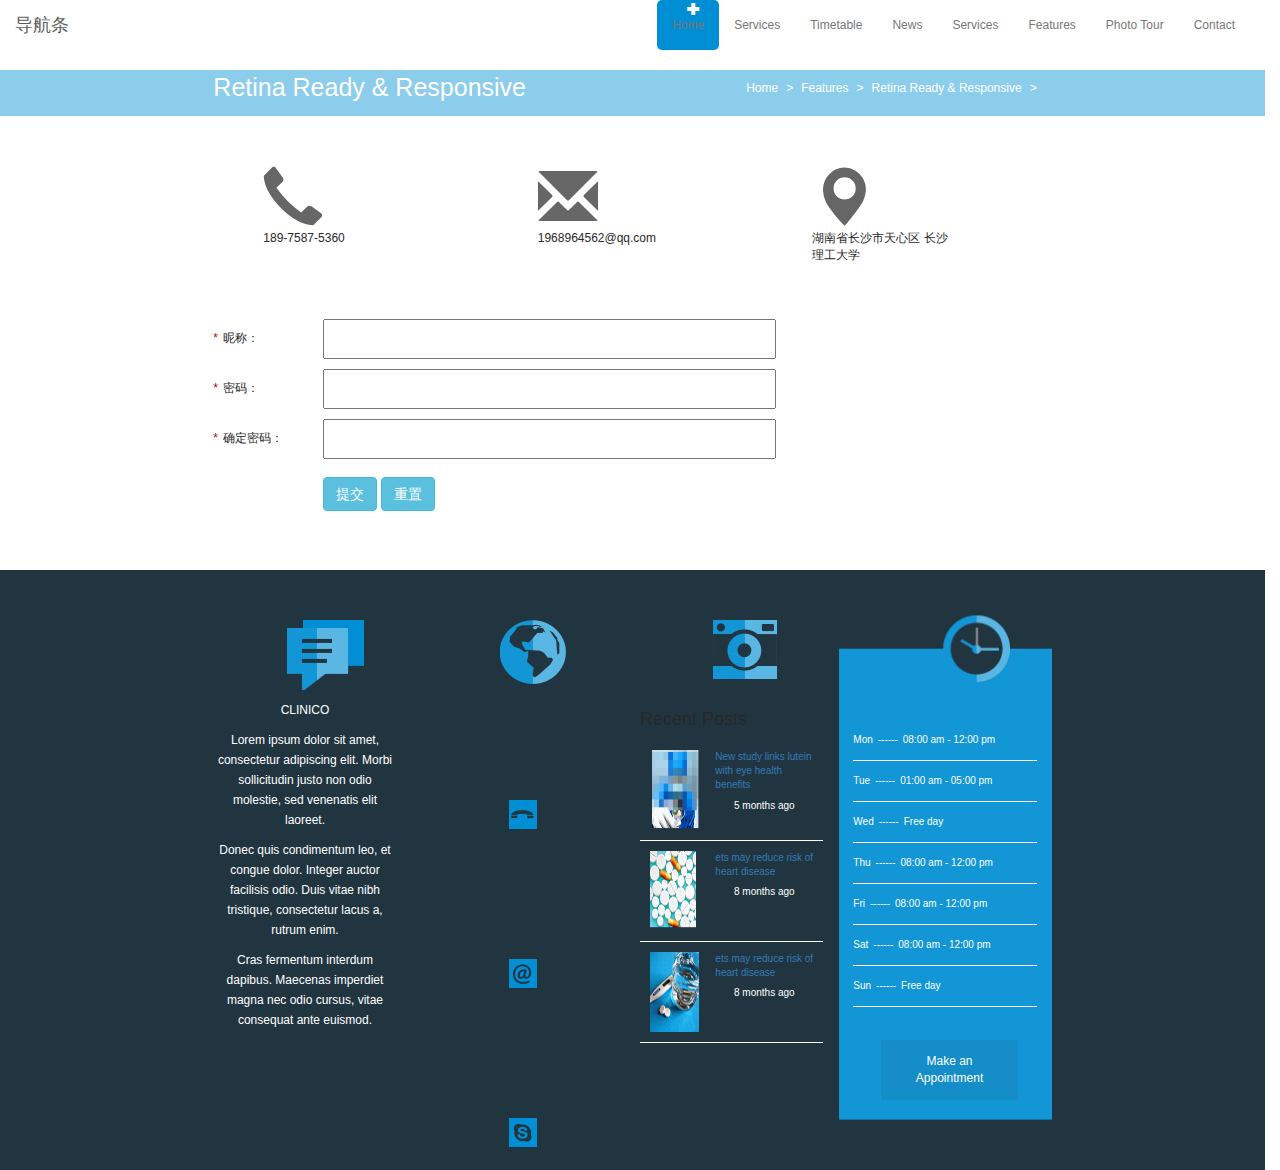
<file: aboutme.html>
<!DOCTYPE html>
<html lang="en">
<head>
<meta charset="utf-8">
<!-- Site Title   -->
<title></title>
<link rel="stylesheet" type="text/css" href="css/bootstrap.min.css"/>
<link rel="stylesheet" type="text/css" href="css/new_file.css"/>
<style type="text/css">


</style>
</head>
<body>
	<div id="warp">
		<nav class="navbar navbar-default" role="navigation" id="navbar">
	<div class="container-fluid"> 
	<div class="navbar-header">
		<button type="button" class="navbar-toggle" data-toggle="collapse"
				data-target="#example-navbar-collapse">
			<span class="sr-only">导航</span>
			<span class="icon-bar"></span>
			<span class="icon-bar"></span>
			<span class="icon-bar"></span>
		</button>
		<a class="navbar-brand" href="#">导航条</a>
	</div>
	<div class="collapse navbar-collapse" id="example-navbar-collapse">
		<ul class="nav navbar-nav" id="nnnn">
			<li id="act"><a href="index.html">Home</a></li>
			<li><a href="#">Services</a></li>
			<li><a href="#">Timetable </a></li>
			<li><a href="ul.html">News </a></li>
			<li><a href="aboutme.html">Services</a></li>
			<li><a href="reint.html">Features</a></li>
		    <li><a href="photo.html">Photo Tour</a></li>	
			<li><a href="features.html">Contact</a></li>	
		</ul>
	</div>
	</div>
</nav>
			<div class="row" id="nav-nav">
				<div class="col-md-8 col-md-offset-2">
					<p > Retina Ready & Responsive</p>
					<span>></span>	<a>Retina Ready & Responsive</a> 
					<span>></span>	<a>Features</a>  
					<span>></span>	<a>Home</a>  
				</div>
			</div>
<div class="main"> 
	 <div class="row" id="qwe">
      <div class="col-md-8 col-md-offset-2">
      	<div class="row">
      		<div class="col-md-4">
      			  <div class="single-location">
          <div class="loc-icon">
            <i class="glyphicon glyphicon-earphone"></i>
          </div>
          <span class="loc-content">189-7587-5360</span>
        </div>
      
      		</div>
      		<div class="col-md-4"><div class="single-location">
          <div class="loc-icon">
            <i class="glyphicon glyphicon-envelope"></i>
          </div>
          <span class="loc-content">1968964562@qq.com</span>
        </div></div>
      		<div class="col-md-4"><div class="single-location">
          <div class="loc-icon">
            <i class="glyphicon glyphicon-map-marker"></i>
          </div>
          <span class="loc-content">湖南省长沙市天心区 长沙理工大学</span>

        </div></div>
      	</div>
       </div>
    </div>
   <div class="row">
   	<div class="col-md-8 col-md-offset-2">
   		<div class="wraper">
        <form class="registerform" method="post" action="/index.html">
            <table width="100%" style="table-layout:fixed;">
                <tr>
                    <td class="need" style="width:10px;">*</td>
                    <td style="width:100px;">昵称：</td>
                    <td id="inp"><input type="text" value="" name="name" class="inputxt" datatype="s6-18" nullmsg="请输入您的昵称！" errormsg="昵称至少6个字符,最多18个字符！" /></td>
                    <td>
                    	<div class="Validform_checktip"></div>
                        <div class="info">昵称至少6个字符,最多18个字符<span class="dec"><s class="dec1">&#9670;</s><s class="dec2">&#9670;</s></span></div>
                    </td>
                </tr>
                <tr>
                    <td class="need" style="width:10px;">*</td>
                    <td style="width:100px;">密码：</td>
                    <td id="inp">
                        <input type="password" value="" name="password" class="inputxt" plugin="passwordStrength"  datatype="*6-18" nullmsg="请输入密码！" errormsg="密码至少6个字符,最多18个字符！" />
                    </td>
                    <td>
                        <div class="Validform_checktip"></div>
                        <div class="passwordStrength" style="display:none;"><b>密码强度：</b> <span>弱</span><span>中</span><span class="last">强</span></div>
                        <div class="info">密码至少6个字符,最多18个字符<span class="dec"><s class="dec1">&#9670;</s><s class="dec2">&#9670;</s></span></div>
                    </td>
                </tr>
                <tr>
                    <td class="need" style="width:10px;">*</td>
                    <td style="width:100px;">确定密码：</td>
                    <td id="inp"><input type="password" value="" name="repassword" class="inputxt" recheck="password"  datatype="*6-18" nullmsg="请确认密码！" errormsg="两次输入的密码不一致！" /></td>
                    <td>
                    	<div class="Validform_checktip"></div>
                    	<div class="info">请确认您的密码<span class="dec"><s class="dec1">&#9670;</s><s class="dec2">&#9670;</s></span></div>
                    </td>
                </tr>
                <tr>
                    <td class="need"></td>
                    <td></td>
                    <td colspan="2" style="padding:10px 0 18px 0;">
                        <button type="submit" class="btn btn-info" id="bot"/>提交</button>
                        <button type="reset" class="btn btn-info" id="bot"/>重置</button>
                    </td>
                </tr>
            </table>
        </form>
        
      
    </div>
   	</div>
   </div>
   
</div>
  <div class="row" id="footer" >
			<div class="col-md-2 col-md-offset-2 col-sm-12" id="foot1">	
				<div class="imgg">
					<img src="images/5a6eca1f250f0_262.jpg" />
				</div>
				
					<p>CLINICO</p>
<p>Lorem ipsum dolor sit amet, consectetur adipiscing elit. Morbi sollicitudin justo non odio molestie, sed venenatis elit laoreet. </p>
	<div class="line"></div>

<p>Donec quis condimentum leo, et congue dolor. Integer auctor facilisis odio. Duis vitae nibh tristique, consectetur lacus a, rutrum enim. </p>
	<div class="line"></div>
<p>Cras fermentum interdum dapibus. Maecenas imperdiet magna nec odio cursus, vitae consequat ante euismod. </p>
				
							</div>
			<div class="col-md-2 col-sm-12" id="foot2">
				<div class="imgg">
				<img src="images/5a6eca1f250f0_202.jpg" />
				</div>
			<a href="#"id="a1"><img src="images/5a6eca1f250f0_32.jpg" /> </a>
				<a href="#" id="b1"><img src="images/5a6eca1f250f0_352.jpg"/> </a>
				<a href="#" id="c1"><img src="images/5a6eca1f250f0_382.jpg"/></a>
			</div>
			<div class="col-md-2 col-sm-12" id="foot3" >
				<div class="imgg">
				<img src="images/5a6eca1f250f0_22.jpg" /></div>
				<h4 id="Recent">Recent Posts</h4>
			<ul id="phtul">
				<li><img src="images/5a6eca187e729_01_26.jpg"/>
				<a>New study links lutein with eye health benefits 
					<p >
						5 months ago
					</p></a></li>
				<li><img src="images/5a6eca187e729_01_35.jpg">
				<a>ets may reduce risk of heart disease 
<p>
	8 months ago
</p></a></li>
				<li><img src="images/5a6eca187e729_01_42.jpg">
				<a>ets may reduce risk of heart disease 
					<p>
						8 months ago
					</p>
</a></li>
			</ul>
			</div>
			<div class="col-md-2 col-sm-12" id="time" >
				<ul id="timeul1">
<li>Mon<span>------</span>08:00 am - 12:00 pm</li>
<li>Tue<span>------</span>01:00 am - 05:00 pm</li>
<li>Wed<span>------</span>Free day</li>
<li>Thu<span>------</span>08:00 am - 12:00 pm</li>
<li>Fri<span>------</span>08:00 am - 12:00 pm</li>
<li>Sat<span>------</span>08:00 am - 12:00 pm</li>
<li>Sun<span>------</span>Free day</li>
				</ul>
	<a href="#">Make an Appointment</a>
			</div>
		</div>
</div>
<script type="text/javascript" src="js/jquery-2.1.0.js"></script>
<script type="text/javascript" src="js/Validform_v5.3.2_min.js"></script>
<!--<script src="js/bootstrap.min.js" type="text/javascript" charset="utf-8"></script>-->

<script type="text/javascript" src="js/passwordStrength-min.js"></script>

<script type="text/javascript">
$(function(){
	//$(".registerform").Validform();  //就这一行代码！;
	
	var getInfoObj=function(){
			return 	$(this).parents("td").next().find(".info");
		}
	
	$("[datatype]").focusin(function(){
		if(this.timeout){clearTimeout(this.timeout);}
		var infoObj=getInfoObj.call(this);
		if(infoObj.siblings(".Validform_right").length!=0){
			return;	
		}
		infoObj.show().siblings().hide();
		
	}).focusout(function(){
		var infoObj=getInfoObj.call(this);
		this.timeout=setTimeout(function(){
			infoObj.hide().siblings(".Validform_wrong,.Validform_loading").show();
		},0);
		
	});
	
	$(".registerform").Validform({
		tiptype:2,
		usePlugin:{
			passwordstrength:{
				minLen:6,
				maxLen:18,
				trigger:function(obj,error){
					if(error){
						obj.parent().next().find(".passwordStrength").hide().siblings(".info").show();
					}else{
						obj.removeClass("Validform_error").parent().next().find(".passwordStrength").show().siblings().hide();	
					}
				}
			}
		}
	});
})
</script>
</body>
</html>
</file>
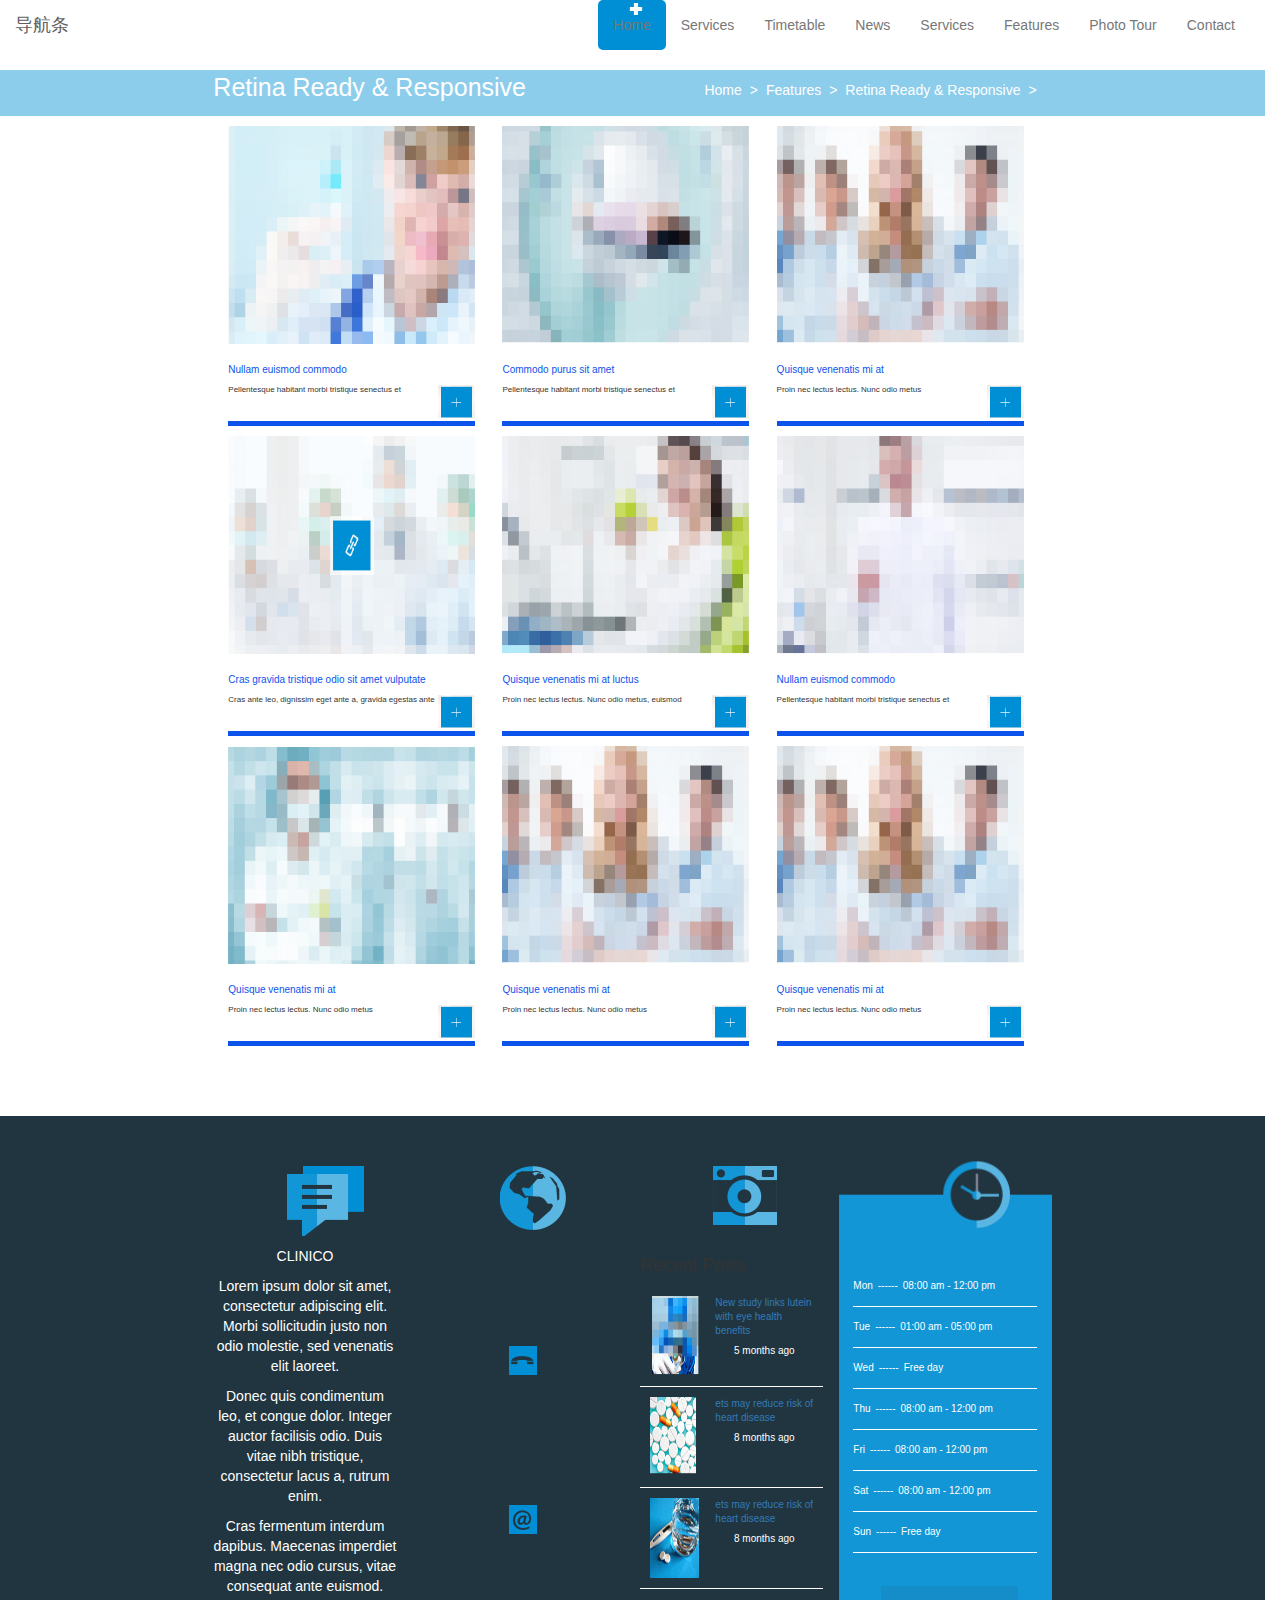
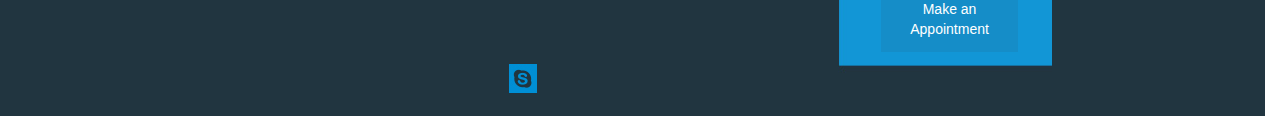
<file: photo.html>
<!DOCTYPE html>
<html>
	<head>
		<meta charset="UTF-8">
		<title>照片详情</title>
		<link rel="stylesheet" type="text/css" href="css/new_file.css"/>
		<link rel="stylesheet" type="text/css" href="css/bootstrap.min.css"/>
		
	</head>
	<body>
		<div id="warp">
						<nav class="navbar navbar-default" role="navigation" id="navbar">
	<div class="container-fluid"> 
	<div class="navbar-header">
		<button type="button" class="navbar-toggle" data-toggle="collapse"
				data-target="#example-navbar-collapse">
			<span class="sr-only">导航</span>
			<span class="icon-bar"></span>
			<span class="icon-bar"></span>
			<span class="icon-bar"></span>
		</button>
		<a class="navbar-brand" href="#">导航条</a>
	</div>
	<div class="collapse navbar-collapse" id="example-navbar-collapse">
		<ul class="nav navbar-nav" id="nnnn">
			<li id="act"><a href="index.html">Home</a></li>
			<li><a href="#">Services</a></li>
			<li><a href="#">Timetable </a></li>
			<li><a href="ul.html">News </a></li>
			<li><a href="aboutme.html">Services</a></li>
			<li><a href="reint.html">Features</a></li>
		    <li><a href="photo.html">Photo Tour</a></li>	
			<li><a href="features.html">Contact</a></li>	
		</ul>
	</div>
	</div>
</nav>
			<div class="row" id="nav-nav">
				<div class="col-md-8 col-md-offset-2">
					<p > Retina Ready & Responsive</p>
					<span>></span>	<a>Retina Ready & Responsive</a> 
					<span>></span>	<a>Features</a>  
					<span>></span>	<a>Home</a>  
				</div>
			</div>
			<div class="row2">
				<div class="col-md-8 col-md-offset-2">
					 <ul class="clear">
                        	<li>
                            	<a href="#"><img src="images/5a50878dc7f18_03.jpg"/>
                                <h3>Nullam euismod commodo</h3>
                                <p>Pellentesque habitant morbi tristique senectus et<img src="images/5a6eca1f250f0_16.jpg" id="asd"/></p>
                                </a>
                            </li>
                        	<li>
                            	<a href="#"><img src="images/5a50878dc7f18_05.jpg" />
                                <h3>Commodo purus sit amet</h3>
                                <p>Pellentesque habitant morbi tristique senectus et<img src="images/5a6eca1f250f0_16.jpg" id="asd"/></p>
                                </a>
                            </li>
                        	<li>
                            	<a href="#"><img src="images/5a50878dc7f18_07.jpg"/>
                                <h3>Quisque venenatis mi at</h3>
                                <p>Proin nec lectus lectus. Nunc odio metus<img src="images/5a6eca1f250f0_16.jpg" id="asd"/></p>
                                </a>
                            </li>
                        	<li>
                            	<a href="#"><img src="images/5a50878dc7f18_12.jpg"/>
                                <h3>Cras gravida tristique odio sit amet vulputate</h3>
                                <p>Cras ante leo, dignissim eget ante a, gravida egestas ante<img src="images/5a6eca1f250f0_16.jpg" id="asd"/></p>
                                </a>
                            </li>
                        	<li>
                            	<a href="#"><img src="images/5a50878dc7f18_13.jpg" />
                                <h3>Quisque venenatis mi at luctus</h3>
                                <p>Proin nec lectus lectus. Nunc odio metus, euismod<img src="images/5a6eca1f250f0_16.jpg" id="asd"/></p>
                                </a>
                            </li>
                        	<li>
                            	<a href="#"><img src="images/5a50878dc7f18_14.jpg">
                                <h3>Nullam euismod commodo</h3>
                                <p>Pellentesque habitant morbi tristique senectus et<img src="images/5a6eca1f250f0_16.jpg" id="asd"/></p>
                                </a>
                            </li>
                        	<li>
                            	<a href="#"><img src="images/5a50878dc7f18_18.jpg" />
                                <h3>Quisque venenatis mi at</h3>
                                <p>Proin nec lectus lectus. Nunc odio metus<img src="images/5a6eca1f250f0_16.jpg" id="asd"/></p>
                                </a>
                            </li>
                        	<li>
                            	<a href="#"><img src="images/5a50878dc7f18_07.jpg" />
                                <h3>Quisque venenatis mi at</h3>
                                <p>Proin nec lectus lectus. Nunc odio metus<img src="images/5a6eca1f250f0_16.jpg" id="asd"/></p>
                                </a>
                           </li>
                           <li>
                            	<a href="#"><img src="images/5a50878dc7f18_07.jpg" />
                                <h3>Quisque venenatis mi at</h3>
                                <p>Proin nec lectus lectus. Nunc odio metus<img src="images/5a6eca1f250f0_16.jpg" id="asd"/></p>
                                </a>
                           </li>
                        </ul>
					
					
				</div>
				
				
			</div>
			<div class="row" id="footer" >
			<div class="col-md-2 col-md-offset-2 col-sm-12" id="foot1">	
				<div class="imgg">
					<img src="images/5a6eca1f250f0_262.jpg" />
				</div>
				
					<p>CLINICO</p>
<p>Lorem ipsum dolor sit amet, consectetur adipiscing elit. Morbi sollicitudin justo non odio molestie, sed venenatis elit laoreet. </p>
	<div class="line"></div>

<p>Donec quis condimentum leo, et congue dolor. Integer auctor facilisis odio. Duis vitae nibh tristique, consectetur lacus a, rutrum enim. </p>
	<div class="line"></div>
<p>Cras fermentum interdum dapibus. Maecenas imperdiet magna nec odio cursus, vitae consequat ante euismod. </p>
				
							</div>
			<div class="col-md-2 col-sm-12" id="foot2">
				<div class="imgg">
				<img src="images/5a6eca1f250f0_202.jpg" />
				</div>
			<a href="#"id="a1"><img src="images/5a6eca1f250f0_32.jpg" /> </a>
				<a href="#" id="b1"><img src="images/5a6eca1f250f0_352.jpg"/> </a>
				<a href="#" id="c1"><img src="images/5a6eca1f250f0_382.jpg"/></a>
			</div>
			<div class="col-md-2 col-sm-12" id="foot3" >
				<div class="imgg">
				<img src="images/5a6eca1f250f0_22.jpg" /></div>
				<h4 id="Recent">Recent Posts</h4>
			<ul id="phtul">
				<li><img src="images/5a6eca187e729_01_26.jpg"/>
				<a>New study links lutein with eye health benefits 
					<p >
						5 months ago
					</p></a></li>
				<li><img src="images/5a6eca187e729_01_35.jpg">
				<a>ets may reduce risk of heart disease 
<p>
	8 months ago
</p></a></li>
				<li><img src="images/5a6eca187e729_01_42.jpg">
				<a>ets may reduce risk of heart disease 
					<p>
						8 months ago
					</p>
</a></li>
			</ul>
			</div>
			<div class="col-md-2 col-sm-12" id="time" >
				<ul id="timeul1">
<li>Mon<span>------</span>08:00 am - 12:00 pm</li>
<li>Tue<span>------</span>01:00 am - 05:00 pm</li>
<li>Wed<span>------</span>Free day</li>
<li>Thu<span>------</span>08:00 am - 12:00 pm</li>
<li>Fri<span>------</span>08:00 am - 12:00 pm</li>
<li>Sat<span>------</span>08:00 am - 12:00 pm</li>
<li>Sun<span>------</span>Free day</li>
				</ul>
	<a href="#">Make an Appointment</a>
			</div>
		</div>	
		</div>
		
	</body>
</html>
</file>
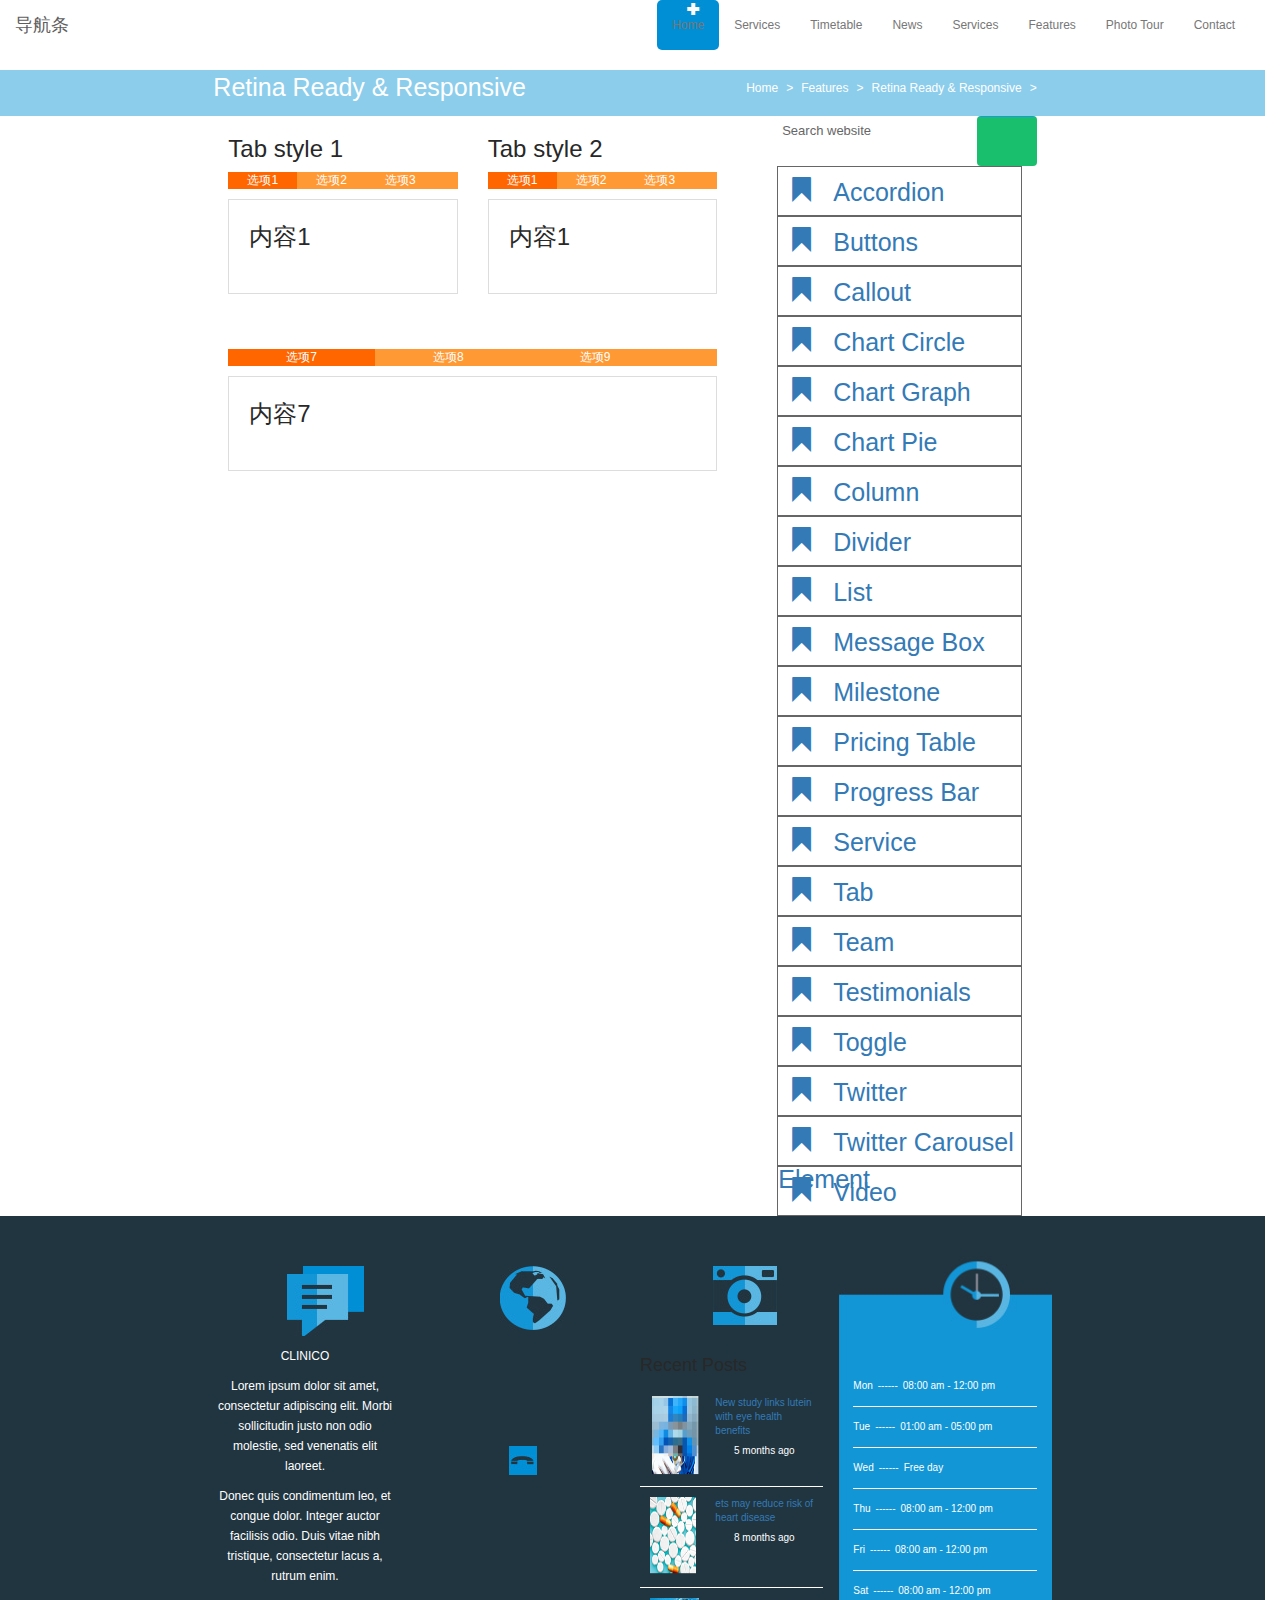
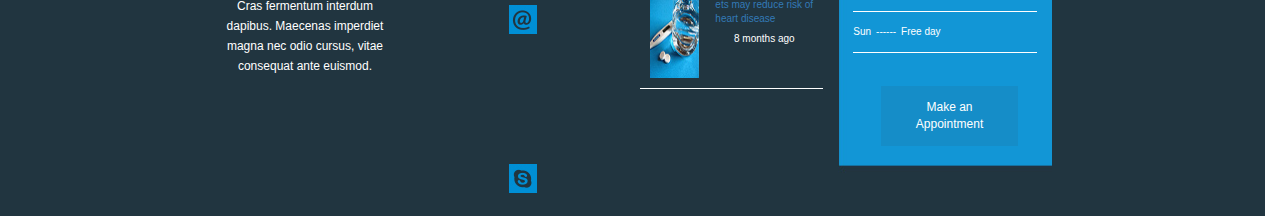
<file: ul.html>
<!DOCTYPE html>
<html>
	<head>
		<meta charset="UTF-8">
		<title></title>
		<link rel="stylesheet" type="text/css" href="css/bootstrap.min.css"/>
<link rel="stylesheet" type="text/css" href="css/new_file.css"/>
<script type="text/javascript" src="js/jquery-2.1.0.js" ></script>
<script type="text/javascript">
$(function(){
    function tabs(tabTit,on,tabCon){
        $(tabTit).children().hover(function(){
            $(this).addClass(on).siblings().removeClass(on);
            var index = $(tabTit).children().index(this);
           	$(tabCon).children().eq(index).show().siblings().hide();
    	});
	};
    tabs(".tab-hd","active",".tab-bd");
});
</script>
	</head>
	<body>
		<div id="warp">
			<!--导航-->
	<nav class="navbar navbar-default" role="navigation" id="navbar">
	<div class="container-fluid"> 
	<div class="navbar-header">
		<button type="button" class="navbar-toggle" data-toggle="collapse"
				data-target="#example-navbar-collapse">
			<span class="sr-only">导航</span>
			<span class="icon-bar"></span>
			<span class="icon-bar"></span>
			<span class="icon-bar"></span>
		</button>
		<a class="navbar-brand" href="#">导航条</a>
	</div>
	<div class="collapse navbar-collapse" id="example-navbar-collapse">
		<ul class="nav navbar-nav" id="nnnn">
			<li id="act"><a href="index.html">Home</a></li>
			<li><a href="#">Services</a></li>
			<li><a href="#">Timetable </a></li>
			<li><a href="ul.html">News </a></li>
			<li><a href="aboutme.html">Services</a></li>
			<li><a href="reint.html">Features</a></li>
		    <li><a href="photo.html">Photo Tour</a></li>	
			<li><a href="features.html">Contact</a></li>	
		</ul>
	</div>
	</div>
</nav>
		<!--二级导航	-->
<div class="row" id="nav-nav">
				<div class="col-md-8 col-md-offset-2">
					<p > Retina Ready & Responsive</p>
					<span>></span>	<a>Retina Ready & Responsive</a> 
					<span>></span>	<a>Features</a>  
					<span>></span>	<a>Home</a>  
				</div>
			</div>
			<!--主页面-->
			<div class="row">
				<div class="col-md-8 col-md-offset-2" id="sun">
					<div class="col-md-8">
						<div class="row">
						<div class="col-md-6">
							<h3>Tab style 1</h3>

 <div class="tab">
		<ul class="tab-hd"><li class="active">选项1</li><li>选项2</li><li>选项3</li></ul>
		<ul class="tab-bd"><li class="thisclass">内容1</li><li>内容2</li><li>内容3</li></ul>
	</div>
</div>
		<div class="col-md-6">	
			<h3>Tab style 2</h3>

  <div class="tab">
		<ul class="tab-hd"><li class="active">选项1</li><li>选项2</li><li>选项3</li></ul>
		<ul class="tab-bd"><li class="thisclass">内容1</li><li>内容2</li><li>内容3</li></ul>
	</div>
		</div>
		
		</div>
	<div class="row">
		<div class="col-md-12">
			<div class="tab">
		<ul class="tab-hd"><li class="active">选项7</li><li>选项8</li><li>选项9</li></ul>
		<ul class="tab-bd"><li class="thisclass">内容7</li><li>内容8</li><li>内容9</li></ul>
	</div>
		</div>
	</div>
			</div>		
 <div class="col-md-4">
							<div class="search2">
    	<form action="">
        	<input id="text1" class="text" type="text" value="Search website" />
            <input class="btn" type="submit" value="" />
        </form>
    </div>
							<ul id="ul-ul">
								 <li><a href="#"><span class="glyphicon glyphicon-bookmark"></span><span>Accordion</span></a></li>
								 <li><a href="#"><span class="glyphicon glyphicon-bookmark"></span><span>Buttons</span></a></li>
								 <li><a href="#"><span class="glyphicon glyphicon-bookmark"></span><span>Callout</span></a></li>
								 <li><a href="#"><span class="glyphicon glyphicon-bookmark"></span><span>Chart Circle</span></a></li>
								 <li><a href="#"><span class="glyphicon glyphicon-bookmark"></span><span>Chart Graph</span></a></li>
								 <li><a href="#"><span class="glyphicon glyphicon-bookmark"></span><span>Chart Pie</span></a></li>
								 <li><a href="#"><span class="glyphicon glyphicon-bookmark"></span><span>Column</span></a></li>
								 <li><a href="#"><span class="glyphicon glyphicon-bookmark"></span><span>Divider</span></a></li>
								 <li><a href="#"><span class="glyphicon glyphicon-bookmark"></span><span>List</span></a></li>
								 <li><a href="#"><span class="glyphicon glyphicon-bookmark"></span><span>Message Box</span></a></li>
								 <li><a href="#"><span class="glyphicon glyphicon-bookmark"></span><span>Milestone</span></a></li>
								 <li><a href="#"><span class="glyphicon glyphicon-bookmark"></span><span>Pricing Table</span></a></li>
								 <li><a href="#"><span class="glyphicon glyphicon-bookmark"></span><span>Progress Bar</span></a></li>
								 <li><a href="#"><span class="glyphicon glyphicon-bookmark"></span><span>Service</span></a></li>
								 <li><a href="#"><span class="glyphicon glyphicon-bookmark"></span><span>Tab</span></a></li>
								 <li><a href="#"><span class="glyphicon glyphicon-bookmark"></span><span>Team</span></a></li>
								 <li><a href="#"><span class="glyphicon glyphicon-bookmark"></span><span>Testimonials</span></a></li>
								 <li><a href="#"><span class="glyphicon glyphicon-bookmark"></span><span>Toggle</span></a></li>
								 <li><a href="#"><span class="glyphicon glyphicon-bookmark"></span><span>Twitter</span></a></li>
								 <li><a href="#"><span class="glyphicon glyphicon-bookmark"></span><span>Twitter Carousel Element</span></a></li>
								 <li><a href="#"><span class="glyphicon glyphicon-bookmark"></span><span>Video</span></a></li>
							</ul>
						</div>
						
				
				</div>
		</div>

			<div class="row" id="footer" >
			<div class="col-md-2 col-md-offset-2 col-sm-12" id="foot1">	
				<div class="imgg">
					<img src="images/5a6eca1f250f0_262.jpg" />
				</div>
				
					<p>CLINICO</p>
<p>Lorem ipsum dolor sit amet, consectetur adipiscing elit. Morbi sollicitudin justo non odio molestie, sed venenatis elit laoreet. </p>
	<div class="line"></div>

<p>Donec quis condimentum leo, et congue dolor. Integer auctor facilisis odio. Duis vitae nibh tristique, consectetur lacus a, rutrum enim. </p>
	<div class="line"></div>
<p>Cras fermentum interdum dapibus. Maecenas imperdiet magna nec odio cursus, vitae consequat ante euismod. </p>
				
							</div>
			<div class="col-md-2 col-sm-12" id="foot2">
				<div class="imgg">
				<img src="images/5a6eca1f250f0_202.jpg" />
				</div>
			<a href="#"id="a1"><img src="images/5a6eca1f250f0_32.jpg" /> </a>
				<a href="#" id="b1"><img src="images/5a6eca1f250f0_352.jpg"/> </a>
				<a href="#" id="c1"><img src="images/5a6eca1f250f0_382.jpg"/></a>
			</div>
			<div class="col-md-2 col-sm-12" id="foot3" >
				<div class="imgg">
				<img src="images/5a6eca1f250f0_22.jpg" /></div>
				<h4 id="Recent">Recent Posts</h4>
			<ul id="phtul">
				<li><img src="images/5a6eca187e729_01_26.jpg"/>
				<a>New study links lutein with eye health benefits 
					<p >
						5 months ago
					</p></a></li>
				<li><img src="images/5a6eca187e729_01_35.jpg">
				<a>ets may reduce risk of heart disease 
<p>
	8 months ago
</p></a></li>
				<li><img src="images/5a6eca187e729_01_42.jpg">
				<a>ets may reduce risk of heart disease 
					<p>
						8 months ago
					</p>
</a></li>
			</ul>
			</div>
			<div class="col-md-2 col-sm-12" id="time" >
				<ul id="timeul1">
<li>Mon<span>------</span>08:00 am - 12:00 pm</li>
<li>Tue<span>------</span>01:00 am - 05:00 pm</li>
<li>Wed<span>------</span>Free day</li>
<li>Thu<span>------</span>08:00 am - 12:00 pm</li>
<li>Fri<span>------</span>08:00 am - 12:00 pm</li>
<li>Sat<span>------</span>08:00 am - 12:00 pm</li>
<li>Sun<span>------</span>Free day</li>
				</ul>
	<a href="#">Make an Appointment</a>
			</div>
		</div>
			</div>
	</body>
</html>
</file>
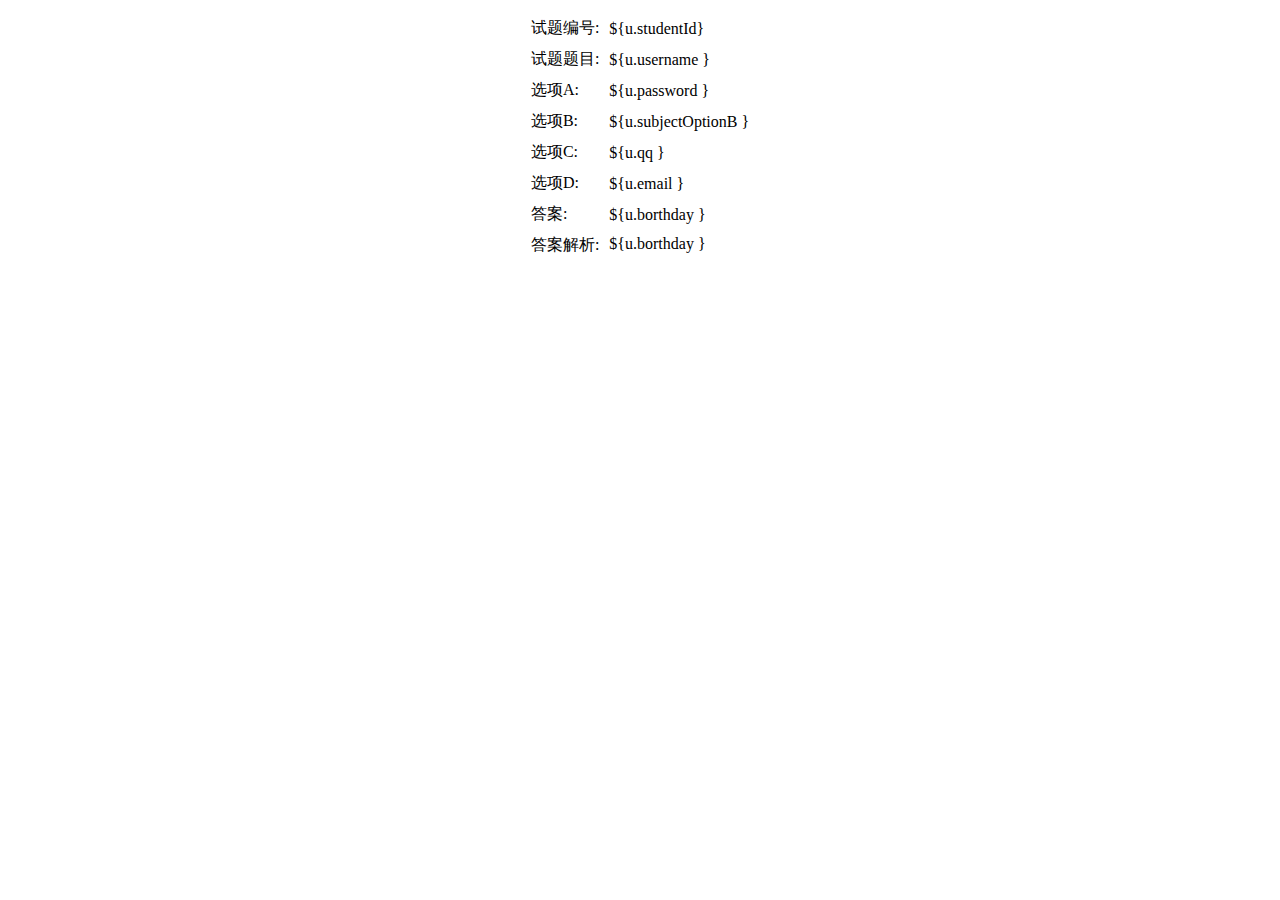
<file: yunStudio/web/hello.html>
<!DOCTYPE html>
<html lang="en">
<head>
    <meta charset="UTF-8">
    <title>Title</title>
</head>
<body>
<div id="showList" align="center"><!--显示试题-->
    <table border="0" cellspacing="10" cellpadding="0">
        <c:forEach var="u" items="${list }">
            <tr>
                <td>试题编号:</td>
                <td>${u.studentId}</td>
            </tr>
            <tr>
                <td>试题题目:</td>
                <td>${u.username }</td>
            </tr>
            <tr>
                <td>选项A:</td>
                <td>${u.password }</td>
            </tr>
            <tr>
                <td>选项B:</td>
                <td>${u.subjectOptionB }</td>
            </tr>
            <tr>
                <td>选项C:</td>
                <td>${u.qq }</td>
            </tr>
            <tr>
                <td>选项D:</td>
                <td>${u.email }</td>
            </tr>
            <tr>
                <td>答案:</td>
                <td>${u.borthday }</td>
            </tr>
            <tr>
                <td valign="top">答案解析:</td>
                <td valign="top">${u.borthday }</td>
            </tr>
        </c:forEach>
    </table>
</div>
</body>
</html>
</file>
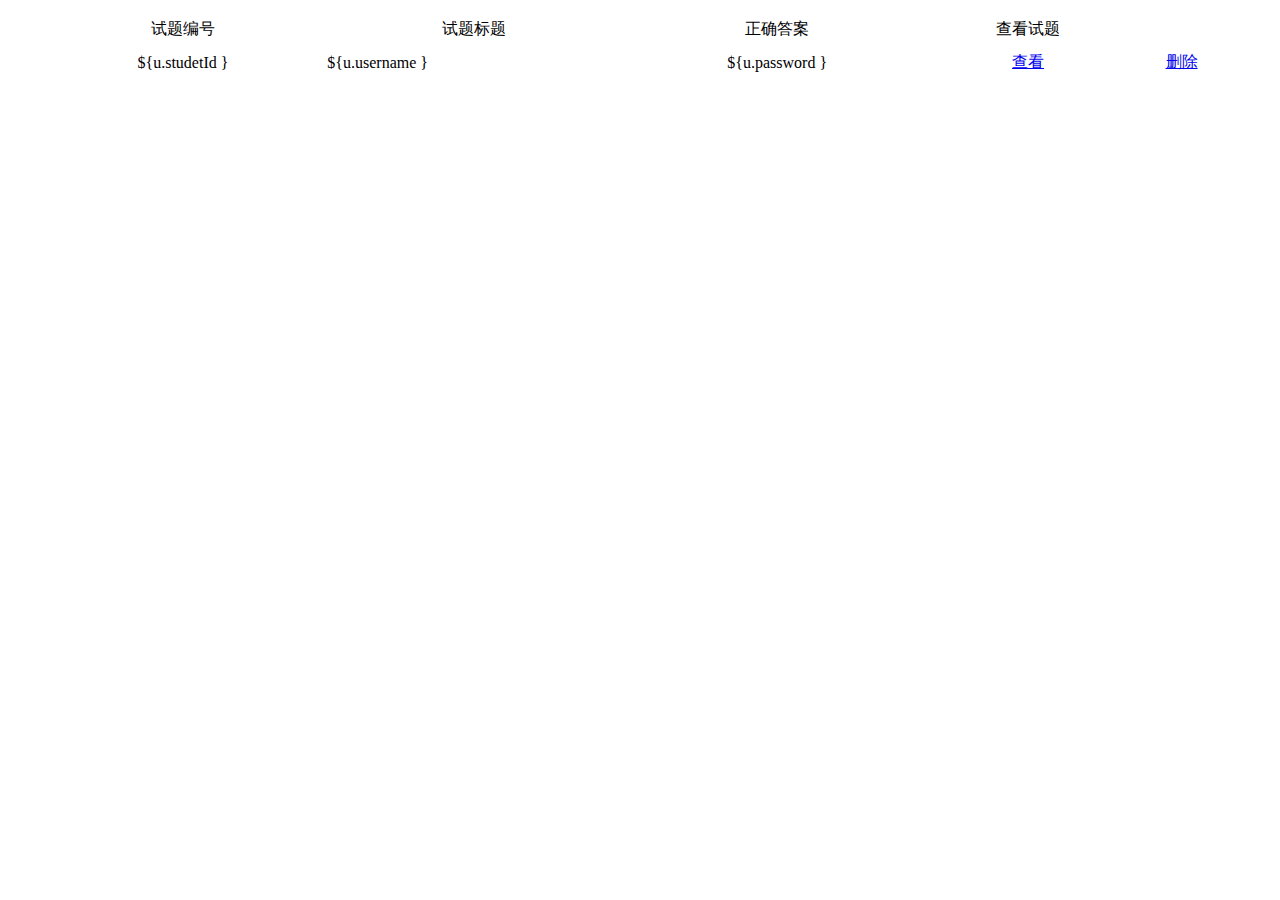
<file: yunStudio/web/login.html>
<!DOCTYPE html>
<html lang="en">
<head>
    <meta charset="UTF-8">
    <title>Title</title>
</head>
<body>
<div id="showall" align="center"><!--查看试题-->
    <table width="95%" cellspacing="10">
        <tr align="center">
            <td>试题编号</td>
            <td>试题标题</td>
            <td>正确答案</td>
            <td>查看试题</td>
        </tr>



        <c:forEach var="u" items="${list }">
            <tr align="center">
                <td>${u.studetId }</td>
                <td align="left">${u.username }</td>
                <td>${u.password }</td>
                <td><a href="showallServlet?studentId=${u.studentId }">查看</a></td>
                <td><a href="showallServlet?studentId=${u.studentId }">删除</a></td>
            </tr>
        </c:forEach>

    </table>
</div>
</body>
</html>
</file>
<file: css/new_file.css>
@media only screen and (max-width: 829px) {
   .center,.center_top,.center img{height: 200px;}
    .content_middle{height: 200px;}
	.sym{display: none;}
}

@media only  screen and (min-width: 830px) {
	 .content_middle{height: 500px;}
	 .center,.center_top,.center img{height: 500px;}
	#tet{width: 90%;height:90%;}
}
*{margin:0;padding:0;}
a{text-decoration:none;cursor:pointer}
a img{border:none;}
a:link{text-decoration: none;}
a:active{text-decoration: none;}
a:hover{text-decoration: none;}
body{font-size:12px;color:#282828;}
ul li{text-decoration: none;float: left;list-style: none;}
i{font-size: 60px;color: #666666;}
#nnnn{float: right;}
.row{width: 100%;}
#navbar{border:none;background: white;}
#navbar li:hover{background: url(../images/blue_02.jpg); border-radius:5px ;background-position-x: 30%;}
#act {background: url(../images/blue_02.jpg);border-radius:5px ;background-position-x: 30%;}
.navbar-toggle:hover{background: #26a0db;}
.apply{width: 100%;height:550px;}
.apply_array{border:#cdcdcd 1px solid;padding:13px;width:250px;float:left;height:350px;
margin-right:25px;margin-bottom: 50px;}
.apply_array a{text-decoration:underline}
.apply_array a:hover{color:#e01111}
.apply_nav{position:relative;width:100%;height:400px;overflow:hidden;margin-top: 20px;}
.apply_w{position:absolute;margin-top:22px;float:left;left:0px;height: 400px;}
.apply_img img{width: 100%;height: 100%;}
.apply .img_l{float:right;cursor:pointer; }
.apply .img_r{float:right;cursor:pointer;}
.navbar-brand{color: white;}
button.navbar-toggle {color: white;}
.navbar-default .navbar-brand { color: white;}
#img{float: left;width:50px;height: 50px;margin: 10px;}
.info1{width: 100%;}
#im{position: relative; }
#imm img{width: 25%;float: left;height: 150px;}
.row{position: relative;}
#top-txt1,#top-txt2,#top-txt3,#top-txt4{height:auto;text-align: center;width: 25%;float: left;}
#jia{width: 40px;height: 40px;line-height:70px;}
#top-txt1,#top-txt3{background: #269fdb;}
#top-txt2,#top-txt4{background:#53b3e2 ;}
#tra{margin-top:10px ;}
.col-xs-1 .col-sm-1 img{float: left;margin-top: 50px ;width: 90%;height: 90%;}
#footer{background: #213540;}
#footer p{color: white;text-align: center;line-height: 20px;}
#foot1,#foot2,#foot3{height: auto;float: left;}
.imgg{width: 100%;margin-top: 50px;text-align: center;height: 80px;}
.imgg img{float:left;margin-left: 40%;}
#time{background: url(../images/5a6eca1f250f0_24.jpg);background-size: cover;height: 600px;float: left;}
#timeul1{top: 100px;}
#timeul1 li{width: 100%;line-height: 40px;border-bottom:1px white solid ;}
#timeul1 span{padding: 5px;}
#time a{float:left;margin-left:15%;width:75%;background: #158dc8;margin-top: 30px;padding:13px;color: white;text-align: center;}
#a1{float: left;margin:30px 45% ;margin-top: 100px;}
#b1{float: left;margin:30px 45% ;margin-top: 100px;}
#c1{float: left;margin:15px 45% ;margin-top: 100px;}
.row2{height: 1000px;}
#uesd li{height: 60px;width: 100%;}
#nav{border :1px #666 solid;}
#nav span{color: #269fdb;}
#nav li{border-top: 1px #666 solid;}
#nav li:hover{background: #53b3e2 ;}
#bott{width:200px;height: 50px;background: #50a1d0;float:left;display: block;text-align: center;padding-top:15px ;color: white;}
#left img{float: left;width: 50px;height: 50px;}
#bol{float: left;height: 50px;text-align: center;margin-left: 10%;}
.center .center_top{width:100%;top: auto;}
/*<==================================================>*/

/*中间轮播图区域*/
 
.content_middle{margin:0px auto; position:relative;}
.content_middle:hover .common{display: block;}
/*左右切换图标*/
.content_middle .common{display: block;width:50px;height: 100px;position: absolute;z-index: 25; top:72%; margin-top: -50px; display: none;}
.content_middle .btnLeft{opacity: 0.5;top: 250px;left:0px;background: url(../images/sprite.png) no-repeat;}
.content_middle .btnRight{opacity: 0.5;top: 250px;right:0px; background: url(../images/sprite.png) no-repeat -60px 0;}
/*左右切换图标*/
.content_middle ul li{width:100%;height:100%; opacity: 0;filter: alpha(opacity=0);position: absolute;margin:0px auto;}
.content_middle img{width: 100%;height: 100%;}
.sym{width: 450px;height: 250px;/*height: 280px;*/position:absolute;margin-left:50%; margin-top:5%;opacity: 0.8; z-index: 100;background:url(../images/5a6eca187e729.jpg) no-repeat center center;
  background-size: auto 100%;}
#tet{text-align: center;float: left;margin-top:50px ;float: left;}
#sss,#ccc,#vvv{color: #0c53ec;}
#sss{font-size:3.5rem ;}
#ccc{font-size:3rem;}
#vvv{font-size:1rem ;}
#input{width: 30%;height: 51px;background: #0c53ec;}
.clear { width:100%;}
.clear li { float:left;width:30%;height:300px;margin-right: 3.3%;border-bottom: 5px solid #0c53ec;margin-top: 10px;}
.clear  a { display:block; width:100%;height:300px;margin-bottom:6px;}
.clear img{width: 100%;height: 218px; }
.clear a:hover {border:1px solid #663; }
.clear  h3 { font-size:10px; color:#0c53ec;  }
.clear  p { font-size:8px; color:#333; line-height:10px; float: left;width: 100%;}
#asd{width: 15%;height: 15%;float: right;margin-right: 0%;}
#timeul1{color: white;width: 100%;height: 280px;float: left;margin-top: 150px;top: 80px;font-size: 10px;}

#phtul{color: blue;width: 100%;height: 280px;float: left;font-size: 10px;}
#phtul li{width: 100%;border-bottom:1px white solid ;padding: 10px;}
#phtul img{float: left;width: 30%;height: 80px;background: red;}
#phtul a{float: right;width: 60%;}
#phtul p{line-height: 25px;color: white;}
#aaa{background: url(../images/5a6eca1f250f0_202.jpg) no-repeat;background-position-y: 50px;background-position-x: 50%;height: 600px;}
#aaa a{width:10;height: 20px;}

.ny_zb{overflow:hidden;border-left:1px solid #dddddd;border-right:1px solid #dddddd;
border-bottom:1px solid #dddddd;font-family:"微软雅黑";}
.ny_zbbt{background-color:#f1f1f1;height:40px;line-height:40px;overflow:hidden;border-top:2px solid #b7b7b7;}
.ny_zbbt span{padding-left:30px;font-size:16px;color:#000;line-height:40px;}
.ny_zblb1{padding:10px 10px 20px 0px;}
.ny_zblb1 li{line-height:33px;font-size:14px;color:#70bee3;float:left;width:100%;}
.ny_zblb1 li a{display:block;padding-left:30px;text-decoration:none;color:#70bee3;background:url(../images/04.gif) no-repeat right;}
.ny_zblb1 li a.cur{color:#6fb600;font-weight:bold;background:url(../images/04_h.gif) no-repeat right;text-decoration:none;}
.ny_zblb1 li ul{display:none;color:#666;}
.ny_zblb1 li ul li{float:none;background-image:none;height:130px;line-height:26px;margin-top:0px;font-size:12px;padding-left: 45px;}
.ny_zblb1 li ul li a{padding-left:30px;display:block;background:url(../images/05.gif) no-repeat left;}
.ny_zblb1 li ul a:hover{color:#70bee3;}
#ny_zb{padding:10px 10px 20px 0px;}
#ny_zb li{line-height:33px;font-size:14px;color:#70bee3;float:left;width:100%;}
#ny_zb li a{display:block;text-decoration:none;color:#70bee3;background:url(../images/04.gif) no-repeat right;}
#ny_zb li a.cur{color:#6fb600;font-weight:bold;background:url(../images/04_h.gif) no-repeat right;text-decoration:none;}
#ny_zb li ul{display:none;color:#666;}
#ny_zb li ul li{float:none;background-image:none;height:180px;line-height:26px;margin-top:0px;font-size:12px;}
#ny_zb li ul li a{display:block;background:url(../images/05.gif) no-repeat left;}
#ny_zb li ul a:hover{color:#70bee3;}
#den{color: blue;}
#aug{height: 50px;background: #0491d6;color: white;width: 100%;}
#aug span{border: 1px solid black; height: 48px;width: 48px;float: right;text-align: center;}
.tu{border: solid 1px #666666;}
.tu img{width: 100%;}
#nav-nav{background: #8ccdec;width: 100%;}
#nav-nav a{float: right;color: white;padding-top: 10px;margin:0 8px;}
#nav-nav span{float: right;color: white;padding-top: 10px;} 
#nav-nav p{float: left;color: white;font-size: 25px;}
#div1 ,#div2,#div3,#div4,#div5{ width: 100%; height: 600px; padding: 5px; border: 1px solid #ccc; position: relative;  text-align: center;}
.small_pic { width: 60%; height: 400px; background: #eee; position: relative;margin-left: 20%; }
.float_layer { width: 50px; height: 50px; border: 1px solid #000; background: #fff; filter: alpha(opacity: 30); opacity: 0.3; position: absolute; top: 0; left: -150px; display:none; }
.small_pic .mark {width:100%; height:100%; position:absolute; z-index:2; left:0px; top:0px; background:red; filter:alpha(opacity:0); opacity:0;}
.big_pic { position: absolute; top: 400px;width:200px; height:200px;border-radius:100px;border:solid rgb(100,100,100) 1px; overflow:hidden; border:2px solid #CCC; display:none;}
.small_pic img{height: 400px;width: 100%;}
.big_pic img { position:absolute; }
.col-md-12 img{width: 24%;float: left;}
#a11 img{width: 11%; margin-left: 0.5%;}
#p1{color: black;font-size: 28px;}
#p2{color: blue;font-size: 23px;}
#nav3{
	height: 300px;
}
#nav3 span{
	padding: 20px;
	font-size: 30px;
}
#nav3 li{width: 100%;height: 50px;}
#nav3 a:hover{background: red;}
.Validform_checktip{margin-left:8px;line-height:20px;height:20px;overflow:hidden;color:#999;font-size:12px;}
td{line-height:38px;}
.registerform .inputxt,
.registerform textarea{padding:10px;width:245px;}
.Validform_checktip{display:none; line-height:38px; height:38px;}
.Validform_wrong,
.Validform_right,
.Validform_loading{display:block;}
.info{margin-left:8px; border:1px solid #ccc; padding:8px 20px 8px 10px; color:#666; float:left;position:relative;display:none;line-height:20px;}
.dec {top: 9px;display: block;height: 17px;overflow: hidden;position: absolute;left: -8px;width: 8px;}
.dec s { font-family: simsun; font-size: 16px; height: 19px; left: 0; line-height: 21px; position: absolute; text-decoration: none; top: 0; width: 17px;}
.dec .dec1 {color: #ccc;}
.dec .dec2 {color: #fff;left: 1px;}
.registerform .inputxt,{border:1px solid #a5aeb6;width:300px;padding:4px 2px;}
.registerform{margin-bottom:40px;}
.registerform .need{width:10px;color:#b20202;}
.registerform td{padding:5px 0;vertical-align:top;text-align:left;}
#inp{height: 50px;width: 55%;}
#inp input{width: 100%;height: 40px;}
#qwe{height: auto;width: 100%;}
.single-location{padding: 50px;}
#ul-ul{width: 100%;height: auto;}
#ul-ul li{width: 100%;height: 50px;border: 1px solid #666666;}
#ul-ul li span{font-size: 25px;padding: 10px;}
.search2 { width:100%;height:50px; }
.search2 .text {position:absolute;top:0;left:20px; width:230px; height:30px; line-height:30px; background:none;border:none; font-size:13px;color:#666;outline:none; }
.search2 .btn {position:absolute; top:0; right:0;width:60px;height:50px;background:none;border:none; background:url(../images/2_05.jpg) no-repeat; }
#sun{height: auto;}
#list-title,#list-title1 {
             width: 318px;
            height: 56px;
             margin: 0;
             list-style-type: none;
            padding-left: 0;
       }

       .list-item, .list-item1 {
           float: left;
            width: 100px;
            height: 50px;
            margin: 2px;
            line-height: 50px;
            font-size: 28px;
            text-align: center;
           border: 1px solid #000;
           cursor: pointer;
      }

.list-item-checked, .list-item-checked1 {
           background-color: #70adff;            color: #ffffff;        }

 #content-box,#content-box1 {
            position: relative;
            clear: both;
             width: 314px;
             height: 302px;
             margin: 0 2px;
         }

 .contents ,  .contents1{
            position: absolute;
           left: 0;
            top: 0;
            width: 312px;
            height: 300px;            margin: 0;
           font-size: 32px;
           line-height: 300px;
           text-align: center;
            border: 1px solid #000;
            z-index: 0;
            opacity: 0;
            visibility: hidden;
            -webkit-transition: all .5s;
           -moz-transition: all .5s;
           -ms-transition: all .5s;
            -o-transition: all .5s;
             transition: all .5s;
         }
 
.contents-checked, .contents-checked1 {
             z-index: 1;
             opacity: 1;
             visibility: visible;
         }
   #box{
    width: 100px;
    height: 150px;
    float: left;
    display: block;
  }
  #ul1{
    list-style: none;
    float: left;
  }
 #ul1 li{
    width: 100px;
    border: 2px solid #ccc;
    text-align: center;
    margin-top: -2px;
    height: 50px;
    line-height: 50px;
    cursor: pointer;
  }
  #content{
    width: 410px;
  }
/*  .tab{
    width: 410px;
    height: 204px;
    border: 2px solid #ececec;
    display: none;
    margin-left: 102px;
  }*/
  #ul1 li:hover{
    border: 2px solid red;
  }




/*ul*/
.tab{ width:100%; margin:0 auto 50px; height: auto;}
.tab-hd { background:#F93; overflow:hidden; zoom:1;}
.tab-hd li{ float:left; width: 30%; color:#fff; text-align:center; cursor:pointer;}
.tab-hd li.active{ background:#F60;}
.tab-bd{widows: 100%;height: 100px;}
.tab-bd li{width:100%;display:none; padding:20px; border:1px solid #ddd;  font-size:24px;
height: 95%;}
.tab-bd li.thisclass{ display:list-item;}
</file>
